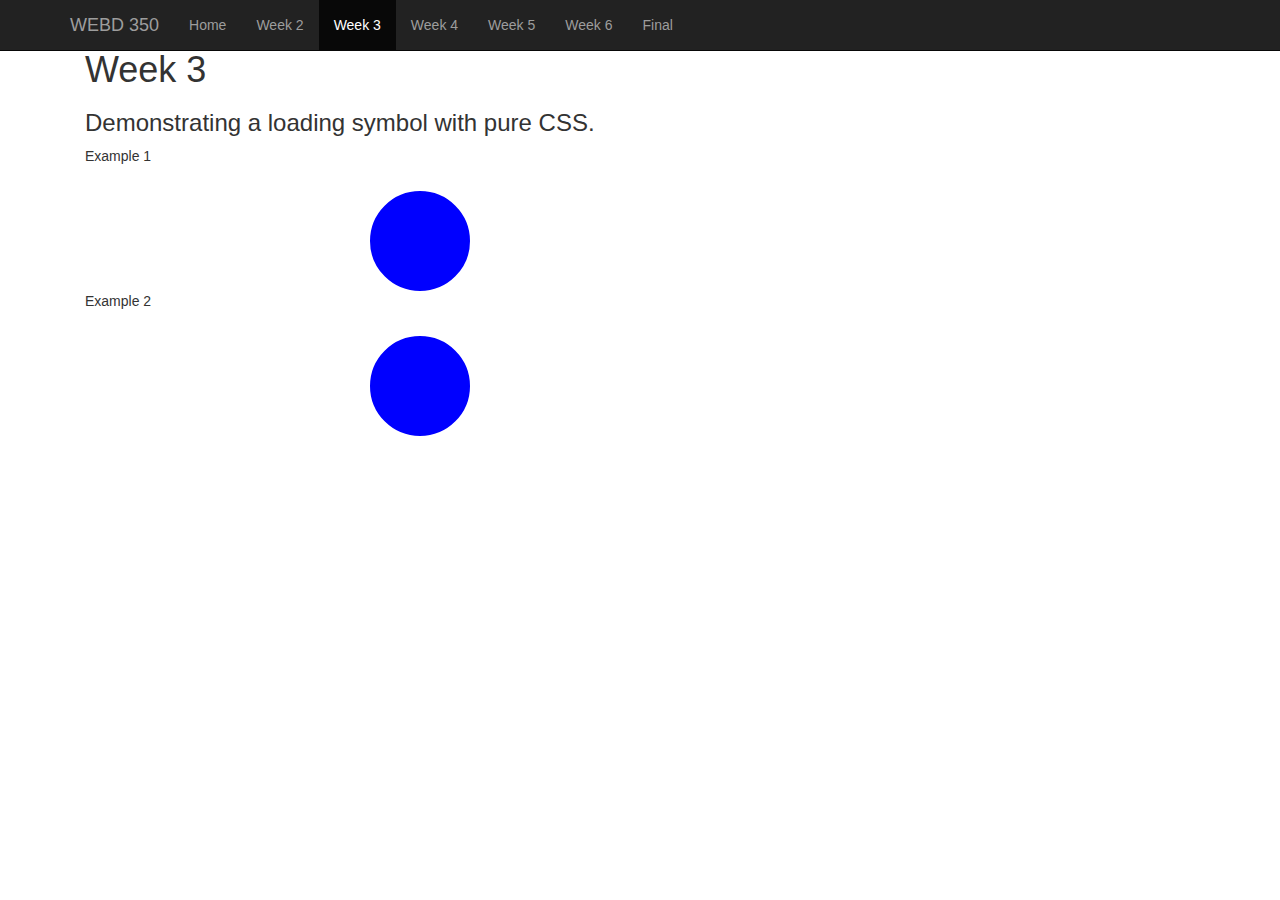
<file: week3.html>
<!DOCTYPE html>
<html lang="en">
<head>
  <meta charset="utf-8">
  <meta http-equiv="X-UA-Compatible" content="IE=edge">
  <meta name="viewport" content="width=device-width, initial-scale=1">
  <!-- The above 3 meta tags *must* come first in the head; any other head content must come *after* these tags -->
  <meta name="description" content="">
  <meta name="author" content="">



  <!-- Bootstrap core CSS -->
  <link href="https://cdnjs.cloudflare.com/ajax/libs/twitter-bootstrap/3.3.7/css/bootstrap.css" rel="stylesheet">

  <!-- IE10 viewport hack for Surface/desktop Windows 8 bug -->
  <link href="./css/ie10-viewport-bug-workaround.css" rel="stylesheet">

  <!-- Custom styles for this template -->
  <link href="./css/css.css" rel="stylesheet">
  <link href="./css/loadingAnimation.css" rel="stylesheet">
  <script src="https://ajax.googleapis.com/ajax/libs/jquery/3.1.1/jquery.min.js"></script>

  <title>Week 3</title>

</head>

<body>
<div class="container">
  <nav class="navbar navbar-inverse navbar-fixed-top">
    <div class="container">
      <div class="navbar-header">
        <button type="button" class="navbar-toggle collapsed" data-toggle="collapse" data-target="#navbar" aria-expanded="false" aria-controls="navbar">
          <span class="sr-only">Toggle navigation</span>
          <span class="icon-bar"></span>
          <span class="icon-bar"></span>
          <span class="icon-bar"></span>
        </button>
        <a class="navbar-brand" href="./index.html">WEBD 350</a>
      </div>
      <div id="navbar" class="collapse navbar-collapse">
        <ul class="nav navbar-nav">
          <li><a href="./index.html">Home</a></li>

          <li><a href="./week2.html">Week 2</a></li>
          <li class="active"><a href="./week3.html">Week 3</a></li>
          <li><a href="./week4.html">Week 4</a></li>
          <li><a href="./week5.html">Week 5</a></li>
          <li><a href="./week6.html">Week 6</a></li>
          <li><a href="./final.html">Final</a></li>
        </ul>
      </div><!--/.nav-collapse -->
    </div>
  </nav>

  <div class="container">

    <div class="starter-template">
      <h1>Week 3</h1>
      <div>
        <h3>Demonstrating a loading symbol with pure CSS.</h3>
        <p>Example 1</p>
        <div class="circleOne"></div>
        <p>Example 2</p>
        <div class="circleTwo"></div>
      </div>
    </div>

  </div><!-- /.container -->
</div>

<script>
  $(function() {
    $(".nav a").click(function() {
      $("nav").find(".active").removeClass("active");
      $(this).parent().addClass("active");
    });
  });
</script>


<!-- Bootstrap core JavaScript
================================================== -->
<!-- Placed at the end of the document so the pages load faster -->
<script src="https://cdnjs.cloudflare.com/ajax/libs/twitter-bootstrap/3.3.7/js/bootstrap.js"></script>
<!-- IE10 viewport hack for Surface/desktop Windows 8 bug -->
<script src="./js/ie10-viewport-bug-workaround.js"></script>
</body>
</html>
</file>
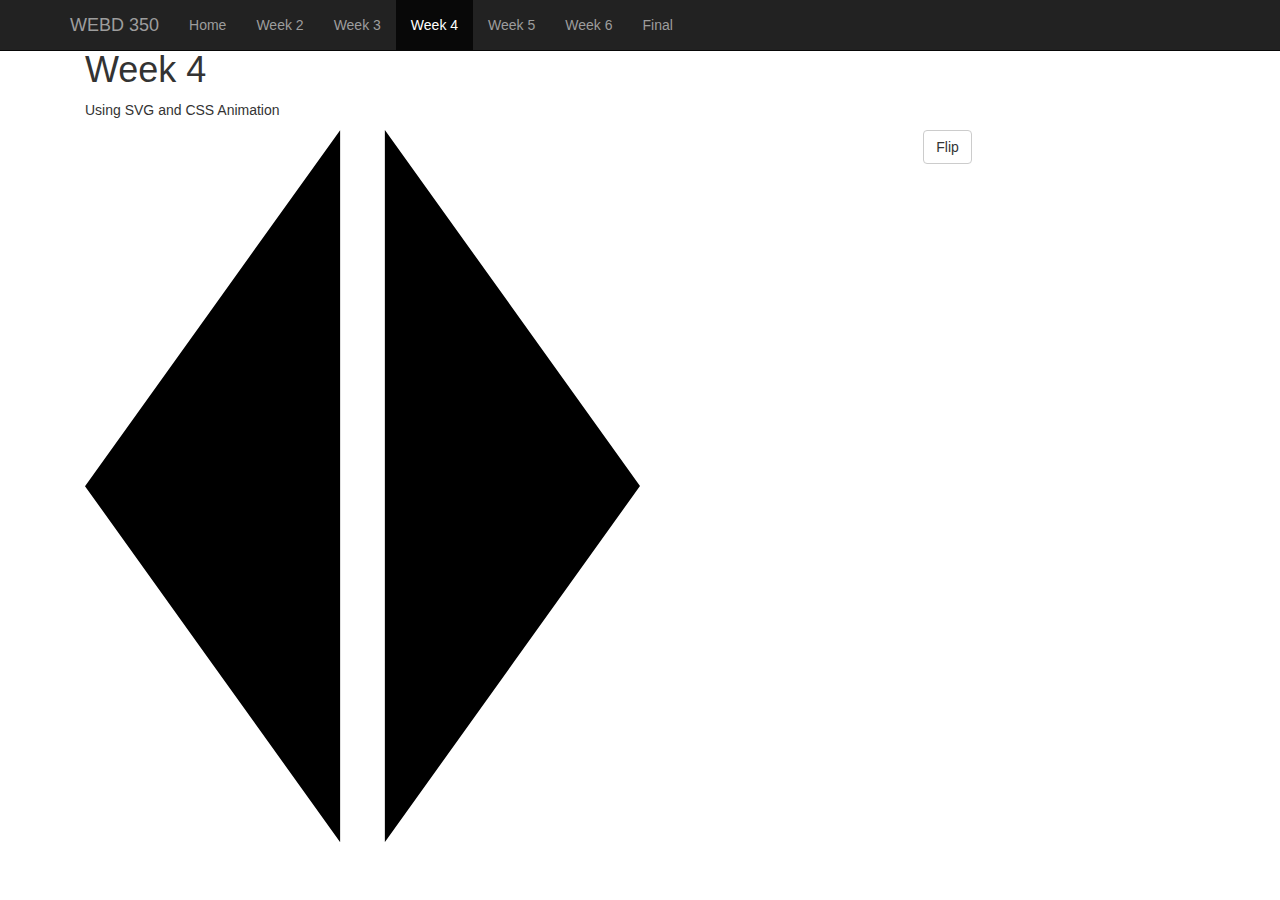
<file: week4.html>
<!DOCTYPE html>
<html lang="en">
<head>
  <meta charset="utf-8">
  <meta http-equiv="X-UA-Compatible" content="IE=edge">
  <meta name="viewport" content="width=device-width, initial-scale=1">
  <!-- The above 3 meta tags *must* come first in the head; any other head content must come *after* these tags -->
  <meta name="description" content="">
  <meta name="author" content="">



  <!-- Bootstrap core CSS -->
  <link href="https://cdnjs.cloudflare.com/ajax/libs/twitter-bootstrap/3.3.7/css/bootstrap.css" rel="stylesheet">

  <!-- IE10 viewport hack for Surface/desktop Windows 8 bug -->
  <link href="./css/ie10-viewport-bug-workaround.css" rel="stylesheet">
  <link rel="stylesheet" href="./css/css4.css">

  <!-- Custom styles for this template -->
  <link href="./css/css.css" rel="stylesheet">

  <script src="https://ajax.googleapis.com/ajax/libs/jquery/3.1.1/jquery.min.js"></script>

  <title>Week 4</title>

</head>

<body>
<div class="container">

  <nav class="navbar navbar-inverse navbar-fixed-top">
    <div class="container">
      <div class="navbar-header">
        <button type="button" class="navbar-toggle collapsed" data-toggle="collapse" data-target="#navbar" aria-expanded="false" aria-controls="navbar">
          <span class="sr-only">Toggle navigation</span>
          <span class="icon-bar"></span>
          <span class="icon-bar"></span>
          <span class="icon-bar"></span>
        </button>
        <a class="navbar-brand" href="./index.html">WEBD 350</a>
      </div>
      <div id="navbar" class="collapse navbar-collapse">
        <ul class="nav navbar-nav">
          <li><a href="./index.html">Home</a></li>

          <li><a href="./week2.html">Week 2</a></li>
          <li><a href="./week3.html">Week 3</a></li>
          <li class="active"><a href="./week4.html">Week 4</a></li>
          <li><a href="./week5.html">Week 5</a></li>
          <li><a href="./week6.html">Week 6</a></li>
          <li><a href="./final.html">Final</a></li>
        </ul>
      </div><!--/.nav-collapse -->
    </div>
  </nav>

  <div class="container">

    <div class="starter-template">
      <h1>Week 4</h1>
      <p>Using SVG and CSS Animation</p>
      <div class="row">
        <div class="col-sm-6" id="logo-container">
          <svg id="triangles" data-name="Layer 1" xmlns="http://www.w3.org/2000/svg" viewBox="0 0 163.15 209.3"><title>Untitled-2</title><polygon points="0.61 104.65 74.5 1.56 74.5 207.75 0.61 104.65"/><path d="M583.85,273V476l-35.69-49.8L511.08,374.5l37.08-51.74L583.85,273m1-3.11-37.5,52.33-37.5,52.33,37.5,52.33,37.5,52.33V269.85Z" transform="translate(-509.85 -269.85)"/><polygon points="88.65 1.56 162.53 104.65 88.65 207.75 88.65 1.56"/><path d="M599,273l35.69,49.8,37.08,51.74-37.08,51.74L599,476V273m-1-3.11v209.3l37.5-52.33L673,374.5l-37.5-52.33L598,269.85Z" transform="translate(-509.85 -269.85)"/></svg>
        </div>

        <div  class="text-center col-sm-6">
          <div class="btn-group" role="group">
            <button type="button" class="btn btn-default" id="flip-button">Flip</button>
          </div>
        </div>
      </div>



  </div><!-- /.container -->
</div>
<script>
  $(function() {
    $(".nav a").click(function() {
      $("nav").find(".active").removeClass("active");
      $(this).parent().addClass("active");
    });
  });
</script>


<!-- Bootstrap core JavaScript
================================================== -->
<!-- Placed at the end of the document so the pages load faster -->
<script src="https://cdnjs.cloudflare.com/ajax/libs/twitter-bootstrap/3.3.7/js/bootstrap.js"></script>
<!-- IE10 viewport hack for Surface/desktop Windows 8 bug -->
<script src="./js/ie10-viewport-bug-workaround.js"></script>
  <script src="./js/week4.js" type="text/javascript"></script>
</body>
</html>
</file>
<file: css/css.css>
.starter-template {
  padding-top: 30px;
}

.row div {
  text-align: center;
  padding-bottom: 15px;
}

div img {
  width: 100%;
}

.image {
  position: relative;
}

.imageAlert {
  display: none;
}

.image:hover .imageAlert {
  display: block;
}

.imageAlert {
  position: absolute;
  width: 100px;
  height: 20px;
  top: 2px;
  right: 2px;
  background: #fff;
}

@media (min-width: 993px) {
  #mediaContent:after {
    content: " Desktop";
  }
}

@media (max-width: 992px) {
  #mediaContent:after {
    content: " Laptop";
  }
}

@media (max-width: 768px) {
  #mediaContent:after {
    content: " Tablet";
  }
}

@media (max-width: 480px) {
  #mediaContent:after {
    content: " Phone";
  }
}
</file>
<file: css/loadingAnimation.css>
@keyframes exampleOne {
  10% {background-image:
      none;}
  20% {background-image:
      linear-gradient(126deg, transparent 50%, white 50%),
      linear-gradient(90deg, white 50%, transparent 50%);}
  30% {background-image:
      linear-gradient(162deg, transparent 50%, white 50%),
      linear-gradient(90deg, white 50%, transparent 50%);}
  40% {background-image:
      linear-gradient(198deg, transparent 50%, white 50%),
      linear-gradient(90deg, white 50%, transparent 50%);}
  50% {background-image:
      linear-gradient(234deg, transparent 50%, white 50%),
      linear-gradient(90deg, white 50%, transparent 50%);}
  60% {background-image:
      linear-gradient(90deg, white 50%, transparent 50%);}
  70% {background-image:
      linear-gradient(126deg, transparent 50%, blue 50%),
      linear-gradient(90deg, white 50%, transparent 50%);}
  80% {background-image:
      linear-gradient(162deg, transparent 50%, blue 50%),
      linear-gradient(90deg, white 50%, transparent 50%);}
  90% {background-image:
      linear-gradient(198deg, transparent 50%, blue 50%),
      linear-gradient(90deg, white 50%, transparent 50%);}
  100% {background-image:
      linear-gradient(234deg, transparent 50%, blue 50%),
      linear-gradient(90deg, white 50%, transparent 50%);}
}

.circleOne {
  width: 100px;
  height: 100px;
  border-radius: 50%;
  background-color: blue;
  border: 2px solid blue;
  margin-left: 25%;
  margin-top: 25px;
  animation: exampleOne 5s infinite;
}

.circleTwo {
  width: 100px;
  height: 100px;
  border-radius: 50%;
  background-color: blue;
  border: 2px solid blue;
  margin-left: 25%;
  margin-top: 25px;
  animation: exampleTwo 800ms infinite;
}


@keyframes exampleTwo {
  10% {background-image:
      linear-gradient(126deg, transparent 50%, white 50%),
      linear-gradient(90deg, white 50%, transparent 50%);}
  20% {background-image:
      linear-gradient(162deg, transparent 50%, white 50%),
      linear-gradient(126deg, white 50%, transparent 50%);}
  30% {background-image:
      linear-gradient(198deg, transparent 50%, white 50%),
      linear-gradient(162deg, white 50%, transparent 50%);}
  40% {background-image:
      linear-gradient(234deg, transparent 50%, white 50%),
      linear-gradient(198deg, white 50%, transparent 50%);}
  50% {background-image:
      linear-gradient(270deg, transparent 50%, white 50%),
      linear-gradient(234deg, white 50%, transparent 50%);}
  60% {background-image:
      linear-gradient(90deg, transparent 50%, white 50%),
      linear-gradient(126deg, white 50%, transparent 50%);}
  70% {background-image:
      linear-gradient(126deg, transparent 50%, white 50%),
      linear-gradient(162deg, white 50%, transparent 50%);}
  80% {background-image:
      linear-gradient(162deg, transparent 50%, white 50%),
      linear-gradient(198deg, white 50%, transparent 50%);}
  90% {background-image:
      linear-gradient(198deg, transparent 50%, white 50%),
      linear-gradient(234deg, white 50%, transparent 50%);}
  100% {background-image:
      linear-gradient(234deg, transparent 50%, white 50%),
      linear-gradient(270deg, white 50%, transparent 50%);}
}
</file>
<file: css/ie10-viewport-bug-workaround.css>
/*!
 * IE10 viewport hack for Surface/desktop Windows 8 bug
 * Copyright 2014-2015 Twitter, Inc.
 * Licensed under MIT (https://github.com/twbs/bootstrap/blob/master/LICENSE)
 */

/*
 * See the Getting Started docs for more information:
 * http://getbootstrap.com/getting-started/#support-ie10-width
 */
@-webkit-viewport { width: device-width; }
@-moz-viewport    { width: device-width; }
@-ms-viewport     { width: device-width; }
@-o-viewport      { width: device-width; }
@viewport         { width: device-width; }
</file>
<file: css/css4.css>
/* This animation is taken almost exactly as it is implemented in Animate.css */

@keyframes flip {
  from {
    transform: perspective(600px) rotate3d(0, 1, 0, -360deg);
    animation-timing-function: ease-out;
  }

  40% {
    transform: perspective(600px) translate3d(0, 0, 150px) rotate3d(0, 1, 0, -190deg);
    animation-timing-function: ease-out;
  }

  50% {
    transform: perspective(600px) translate3d(0, 0, 150px) rotate3d(0, 1, 0, -170deg);
    animation-timing-function: ease-in;
  }

  80% {
    transform: perspective(600px) scale3d(.95, .95, .95);
    animation-timing-function: ease-in;
  }

  to {
    transform: perspective(600px);
    animation-timing-function: ease-in;
  }
}

.flip {
  backface-visibility: visible;
  animation-name: flip;
  animation-duration: 5s;
}
</file>
